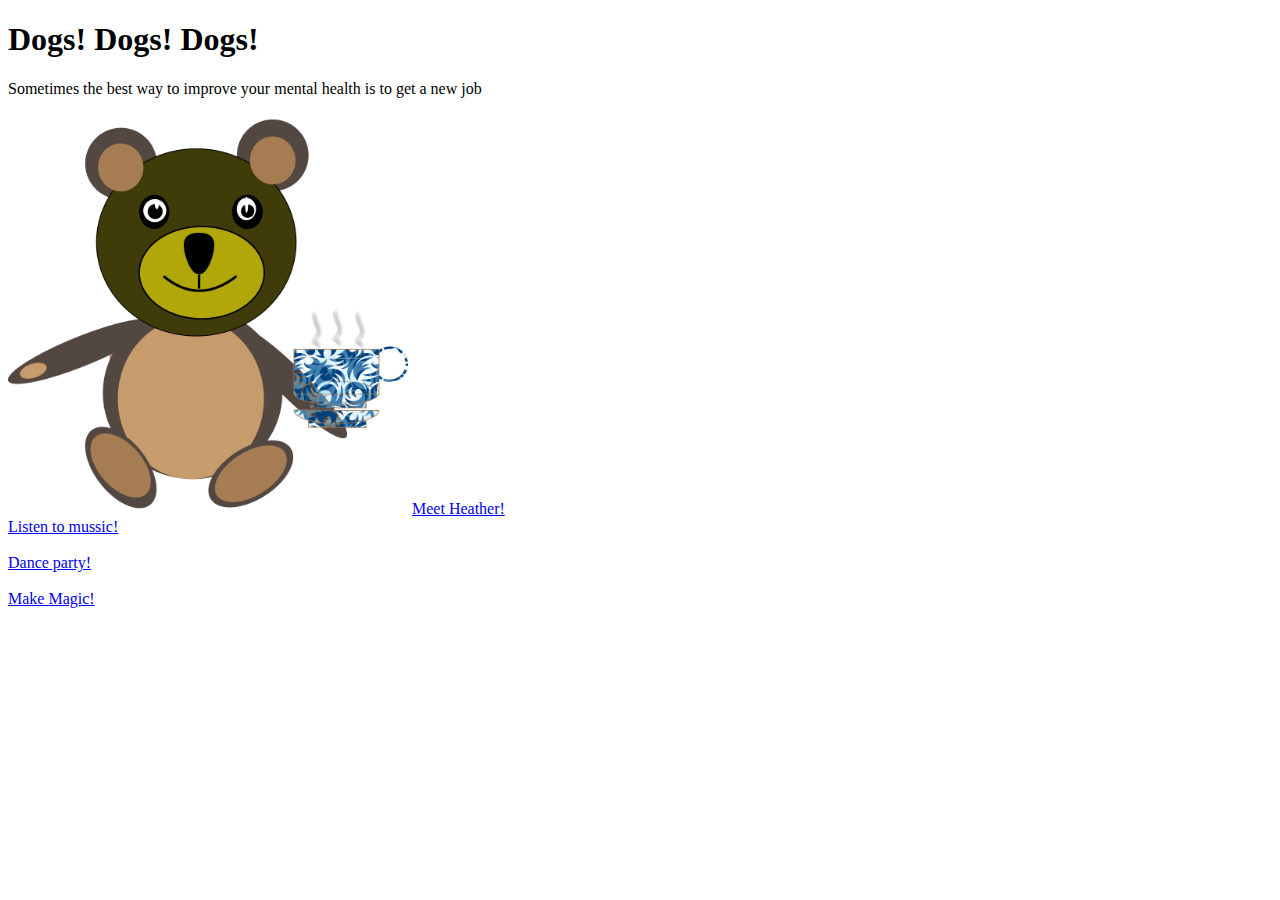
<file: index.html>
<!DOCTYPE html>
<html>
<head>
	<meta charset="utf-8">
	<meta name="viewport" content="width=device-width, initial-scale=1">
	<title>Home page</title>
</head>
<body>
<h1>Dogs! Dogs! Dogs!</h1>
<p>Sometimes the best way to improve your mental health is to get a new job </p>
<img src="images/poupet.png" alt="Dog in Bubble" width="400"> 
<a href="character.html">Meet Heather!</a>
<li><a href="audio.html">Listen to mussic!</a><li></li>
<li><a href="programming.html">Dance party!</a><li></li>
<li><a href="animation.html">Make Magic!<li></li>
</ul>
</body>
</html>
</file>
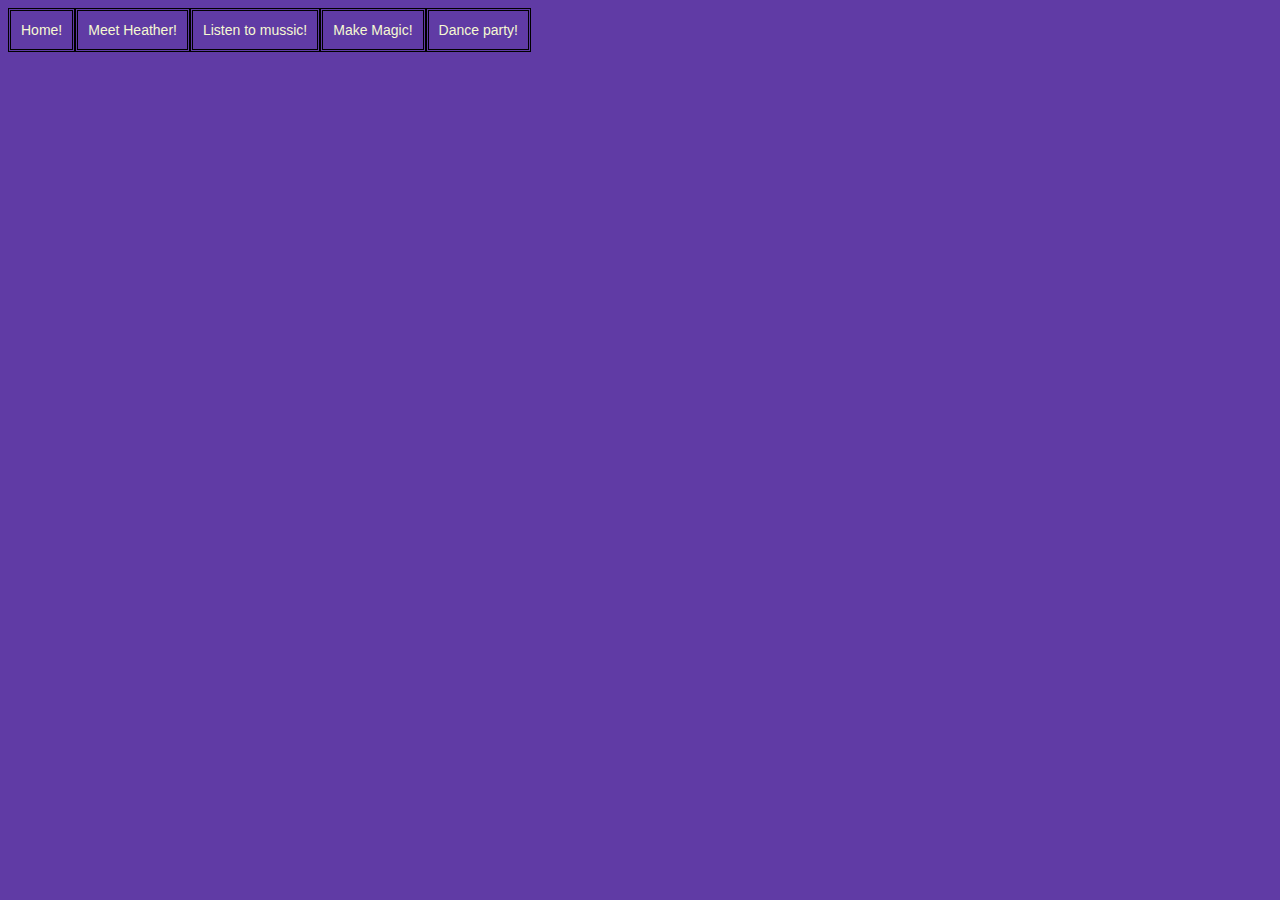
<file: animation.html>
<!DOCTYPE html>
<html>
<head>
	<meta charset="utf-8">
	<meta name="viewport" content="width=device-width, initial-scale=1">
	<title>Make Magic</title>
    <link rel="stylesheet" type="text/css" href="style.css">
</head>
<body>
<li><a href="index.html">Home!<a></li>
    <li><a href="character.html">Meet Heather!</a></li>
    <li><a href="audio.html">Listen to mussic!</a></li>
    <li><a href="animation.html">Make Magic!</a></li>
    <li><a href="programming.html">Dance party!</a></li>
</ul>
</body>
</html>
</file>
<file: style.css>
body{background-color: #603BA5;}

h1{color: #F6F9D3;
 font-family: Helvetica; 
 font-size: 44px; 
 background-color: DD9BF2; 
 text-align: center; }

 p{color: #F6F9D3;
  font-family: Helvetica;
   font-size: 23px;
text-align: center;}

 a{text-decoration: none;
 	color:#F6F9D3;
 	font-family:Helvetica;
 	font-size: 14px; }

 	img{
 		display: block;
 		margin: auto;
 		border-style: double;
 		border-width: 3px;
 		border-color: #F6F9D3;
 		 }

 		 a:hover{
 		font-family: Futura;
 		font-size:18px 
 	}


li{list-style: none;
float: left;
padding: 10px;
background-color: #DD9F2;
border-style: double;
 }
</file>
